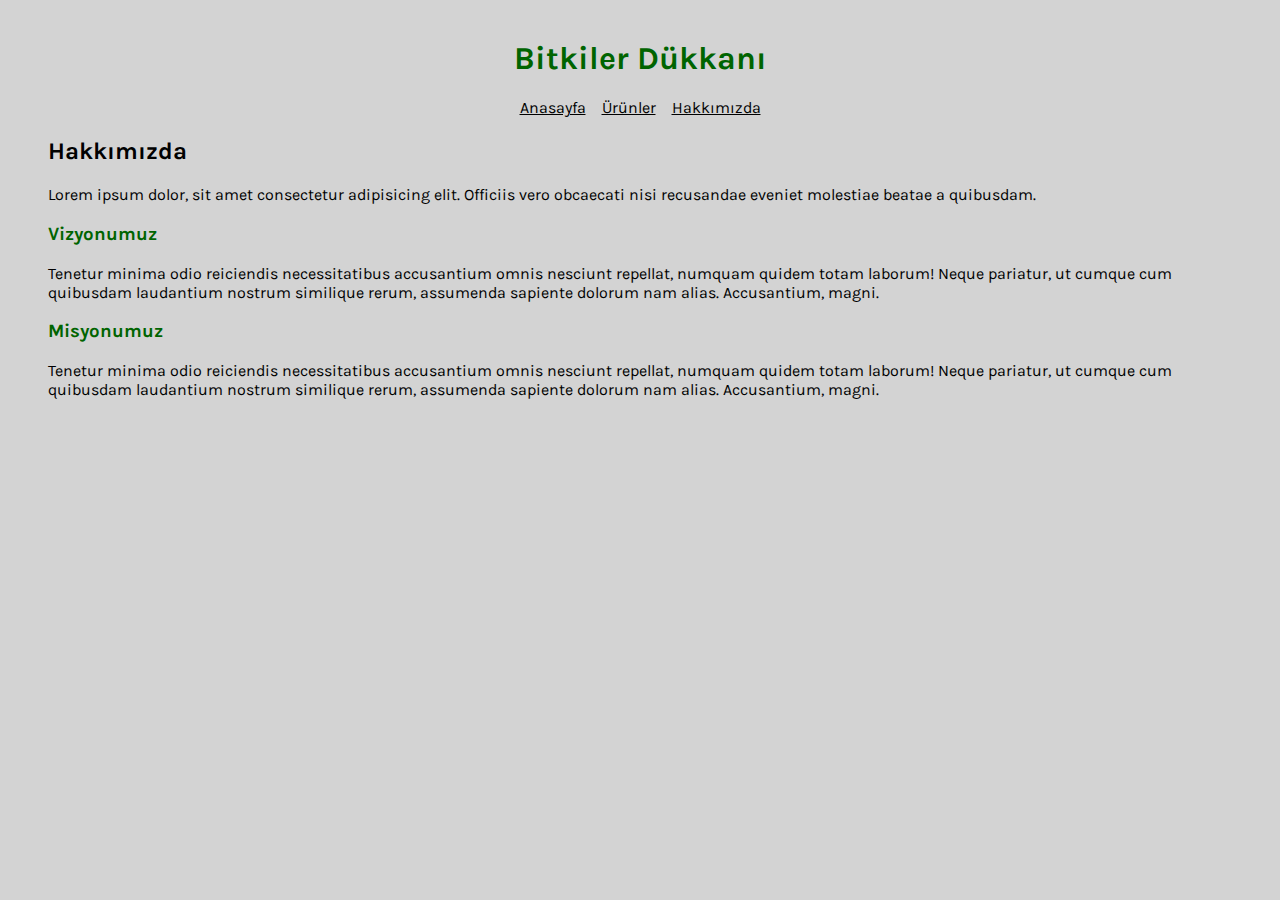
<file: css/about-us.html>
<!DOCTYPE html>
<html lang="tr">
<head>
    <meta charset="UTF-8">
    <meta http-equiv="X-UA-Compatible" content="IE=edge">
    <meta name="viewport" content="width=device-width, initial-scale=1.0">
    <title>Hakkımızda | Bitkiler Dükkanı</title>
    <link rel="preconnect" href="https://fonts.googleapis.com">
    <link rel="preconnect" href="https://fonts.gstatic.com" crossorigin>
    <link href="https://fonts.googleapis.com/css2?family=Karla&family=Sen&display=swap" rel="stylesheet">
    <link rel="stylesheet" href="css/css-odev1.css">
</head>
<body style="background-color: lightgray">
   <div class="top-margin">
        <!-- menü section starts -->
        <header class="center">
            <h1>Bitkiler Dükkanı</h1>
            <nav>
                <a href="css-odev1.html">Anasayfa</a>&nbsp;&nbsp;&nbsp;
                <a href="urunler.html">Ürünler</a>&nbsp;&nbsp;&nbsp;
                <a href="about-us.html">Hakkımızda</a>
            </nav>
        </header>
        <!-- menü section ends --> 
        <!-- content starts -->
        <section class="left-margin right-margin">
            <h2>Hakkımızda</h2>
            <p>Lorem ipsum dolor, sit amet consectetur adipisicing elit. Officiis vero obcaecati nisi recusandae eveniet molestiae beatae a quibusdam.</p>
            <h3>Vizyonumuz</h3>
            <p>Tenetur minima odio reiciendis necessitatibus accusantium omnis nesciunt repellat, numquam quidem totam laborum! Neque pariatur, ut cumque cum quibusdam laudantium nostrum similique rerum, assumenda sapiente dolorum nam alias. Accusantium, magni.</p>
            <h3>Misyonumuz</h3>
            <p>Tenetur minima odio reiciendis necessitatibus accusantium omnis nesciunt repellat, numquam quidem totam laborum! Neque pariatur, ut cumque cum quibusdam laudantium nostrum similique rerum, assumenda sapiente dolorum nam alias. Accusantium, magni.</p>
        </section>
        <!-- content ends -->     
    </div>
</body>    
</html>
</file>
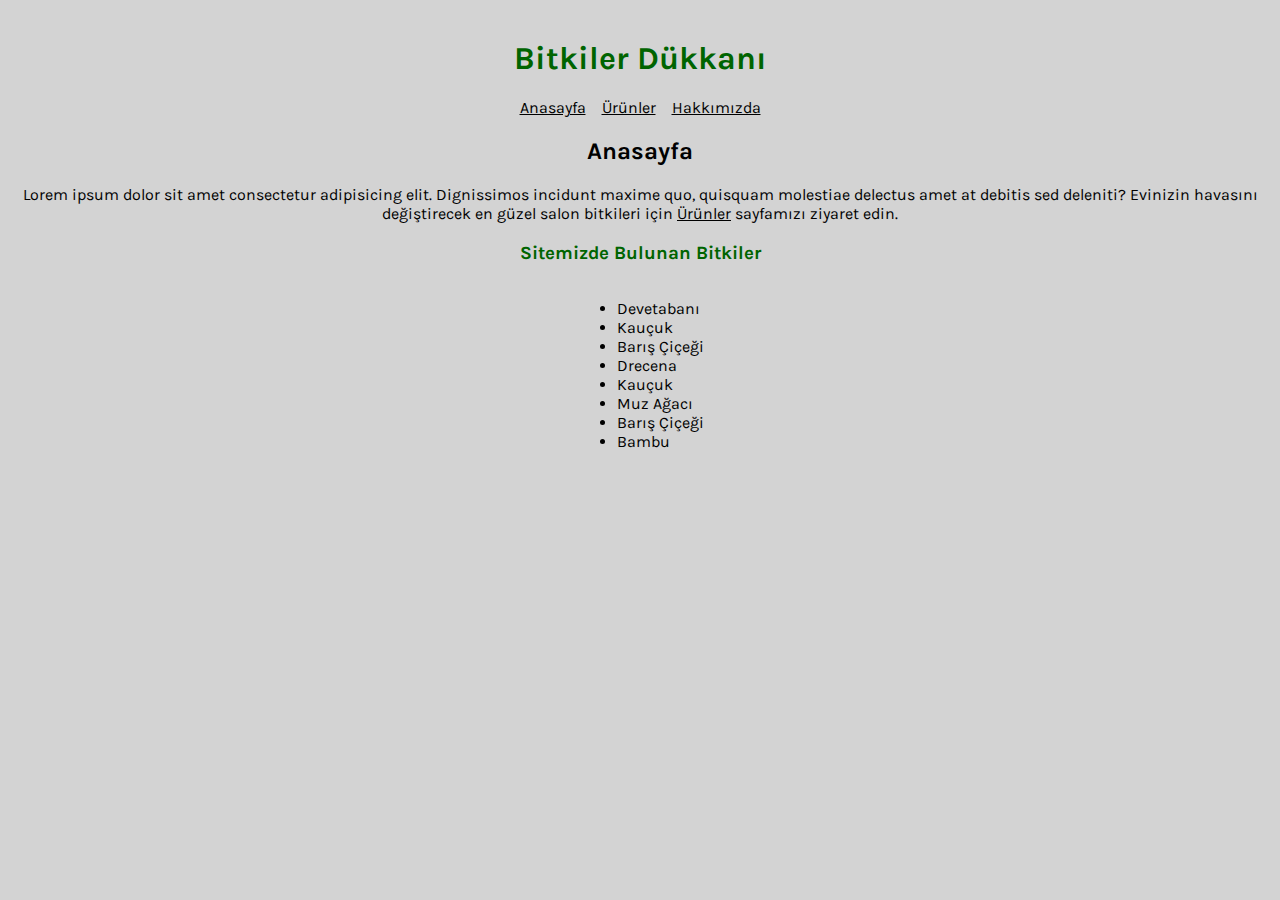
<file: css/css-odev1.html>
<!DOCTYPE html>
<html lang="tr">
<head>
    <meta charset="UTF-8">
    <meta http-equiv="X-UA-Compatible" content="IE=edge">
    <meta name="viewport" content="width=device-width, initial-scale=1.0">
    <title>Bitkiler Dükkanı</title>
    <link rel="preconnect" href="https://fonts.googleapis.com">
    <link rel="preconnect" href="https://fonts.gstatic.com" crossorigin>
    <link href="https://fonts.googleapis.com/css2?family=Karla&family=Sen&display=swap" rel="stylesheet">
    <link rel="stylesheet" href="css/css-odev1.css"> 
</head>
<body style="background-color: lightgray">
    <div class="center top-margin">
        <!-- menü section starts -->
        <header>
            <h1>Bitkiler Dükkanı</h1>
            <nav>
                <a href="css-odev1.html">Anasayfa</a>&nbsp;&nbsp;&nbsp;
                <a href="urunler.html">Ürünler</a>&nbsp;&nbsp;&nbsp;
                <a href="about-us.html">Hakkımızda</a>
        </nav>
        </header>
        <!-- menü section ends -->

        <!-- content starts -->
        <section>    
            <h2>Anasayfa</h2>
            <p>Lorem ipsum dolor sit amet consectetur adipisicing elit. Dignissimos incidunt maxime quo, quisquam molestiae delectus amet at debitis sed deleniti? Evinizin havasını değiştirecek en güzel salon bitkileri için <a href="urunler.html">Ürünler</a> sayfamızı ziyaret edin.</p>
            <h3>Sitemizde Bulunan Bitkiler</h3>
                <ul id="list-align">
                    <li>Devetabanı</li>
                    <li>Kauçuk</li>
                    <li>Barış Çiçeği</li>
                    <li>Drecena</li>
                    <li>Kauçuk</li>
                    <li>Muz Ağacı</li>
                    <li>Barış Çiçeği</li>
                    <li>Bambu</li>
                </ul>
            </section>        
        <!-- content ends -->        
    </div>
</body>
</html>
</file>
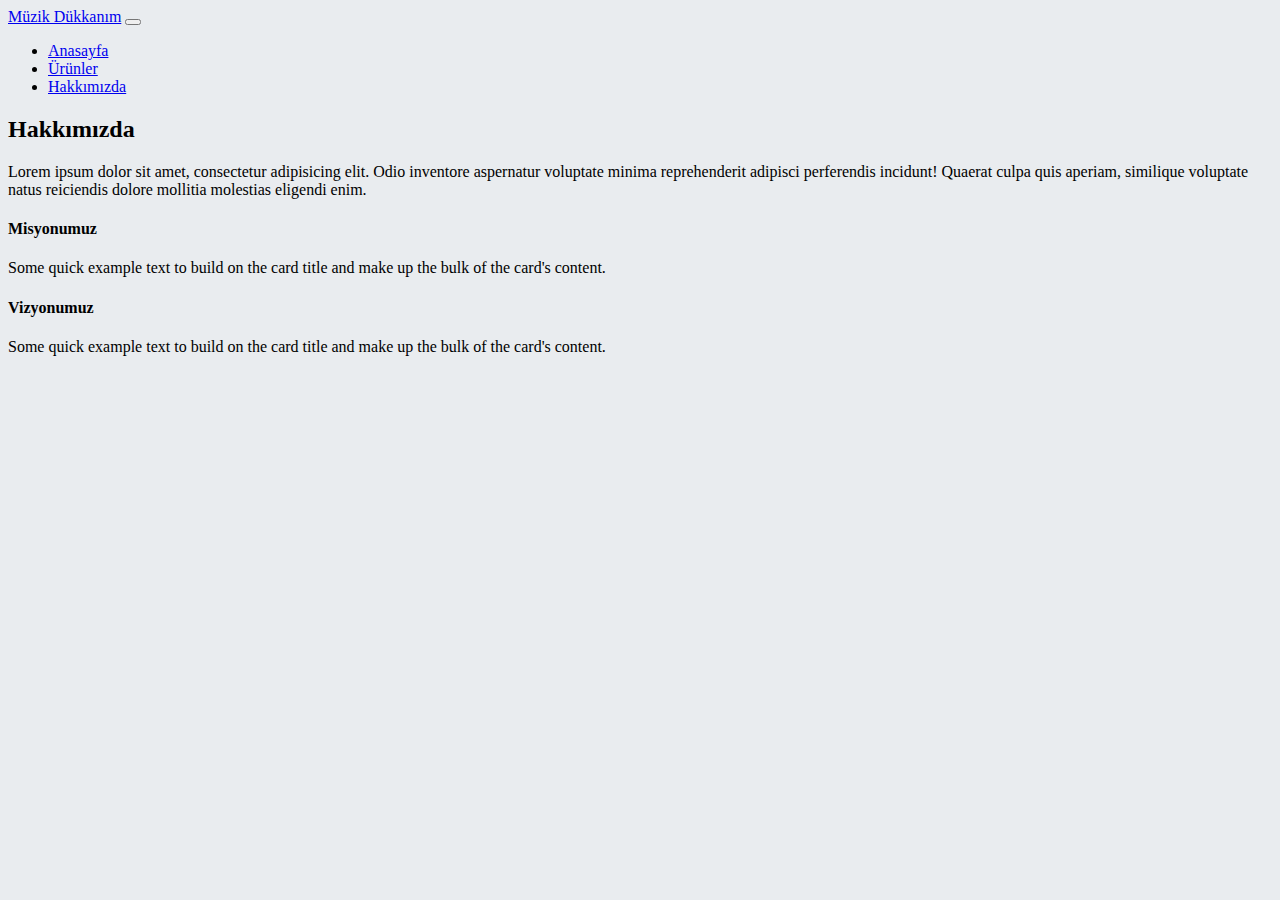
<file: bootstrap/bootstrap-odev1/bootstrap-odev1-about-us.html>
<!doctype html>
<html lang="en">
  <head>
    <!-- Required meta tags -->
    <meta charset="utf-8">
    <meta name="viewport" content="width=device-width, initial-scale=1, shrink-to-fit=no">

    <!-- Bootstrap CSS -->
    <link rel="stylesheet" href="https://cdn.jsdelivr.net/npm/bootstrap@4.5.3/dist/css/bootstrap.min.css" integrity="sha384-TX8t27EcRE3e/ihU7zmQxVncDAy5uIKz4rEkgIXeMed4M0jlfIDPvg6uqKI2xXr2" crossorigin="anonymous">

    <title>Müzisyenler İçin Bir Dükkan</title>
  </head>
  <body style="background-color: #E9ECEF;">
        <!-- menü section starts -->
        
        <header>
          <nav class="navbar navbar-expand-lg navbar-dark bg-dark">
            <a class="navbar-brand" href="bootstrap-odev1.html">Müzik Dükkanım</a>
            <button class="navbar-toggler" type="button" data-toggle="collapse" data-target="#navbarNav" aria-controls="navbarNav" aria-expanded="false" aria-label="Toggle navigation">
            <span class="navbar-toggler-icon"></span>
            </button>
              <div class="collapse navbar-collapse" id="navbarNav">
                <ul class="navbar-nav">
                    <li class="nav-item active">
                      <a class="nav-link" href="bootstrap-odev1.html">Anasayfa</a>
                    </li>
                    <li class="nav-item">
                      <a class="nav-link" href="bootstrap-odev1-urunler.html">Ürünler</a>
                    </li>
                    <li class="nav-item">
                      <a class="nav-link" href="bootstrap-odev1-about-us.html">Hakkımızda</a>
                    </li>
                </ul>
              </div>      
          </nav>
        </header>
        <!-- menü section ends --> 
        <!-- content starts -->
        <div class="card p-5" style="width:100%; background-color: #E9ECEF;">
          <div class="card-body">
            <h2 class="card-title">Hakkımızda</h2>
            <p class="card-text">Lorem ipsum dolor sit amet, consectetur adipisicing elit. Odio inventore aspernatur voluptate minima reprehenderit adipisci perferendis incidunt! Quaerat culpa quis aperiam, similique voluptate natus reiciendis dolore mollitia molestias eligendi enim.</p>
            <h4 class="card-subtitle mb-2 text-primary">Misyonumuz</h4>
            <p class="card-text">Some quick example text to build on the card title and make up the bulk of the card's content.</p>
            <h4 class="card-subtitle mb-2 text-primary">Vizyonumuz</h4>
            <p class="card-text">Some quick example text to build on the card title and make up the bulk of the card's content.</p>
          </div>
        </div>  
        <!-- content ends -->     
    

    <!-- Optional JavaScript; choose one of the two! -->

    <!-- Option 1: jQuery and Bootstrap Bundle (includes Popper) -->
    <script src="https://code.jquery.com/jquery-3.5.1.slim.min.js" integrity="sha384-DfXdz2htPH0lsSSs5nCTpuj/zy4C+OGpamoFVy38MVBnE+IbbVYUew+OrCXaRkfj" crossorigin="anonymous"></script>
    <script src="https://cdn.jsdelivr.net/npm/bootstrap@4.5.3/dist/js/bootstrap.bundle.min.js" integrity="sha384-ho+j7jyWK8fNQe+A12Hb8AhRq26LrZ/JpcUGGOn+Y7RsweNrtN/tE3MoK7ZeZDyx" crossorigin="anonymous"></script>

    <!-- Option 2: jQuery, Popper.js, and Bootstrap JS
    <script src="https://code.jquery.com/jquery-3.5.1.slim.min.js" integrity="sha384-DfXdz2htPH0lsSSs5nCTpuj/zy4C+OGpamoFVy38MVBnE+IbbVYUew+OrCXaRkfj" crossorigin="anonymous"></script>
    <script src="https://cdn.jsdelivr.net/npm/popper.js@1.16.1/dist/umd/popper.min.js" integrity="sha384-9/reFTGAW83EW2RDu2S0VKaIzap3H66lZH81PoYlFhbGU+6BZp6G7niu735Sk7lN" crossorigin="anonymous"></script>
    <script src="https://cdn.jsdelivr.net/npm/bootstrap@4.5.3/dist/js/bootstrap.min.js" integrity="sha384-w1Q4orYjBQndcko6MimVbzY0tgp4pWB4lZ7lr30WKz0vr/aWKhXdBNmNb5D92v7s" crossorigin="anonymous"></script>
    -->
  </body>
</html>
</file>
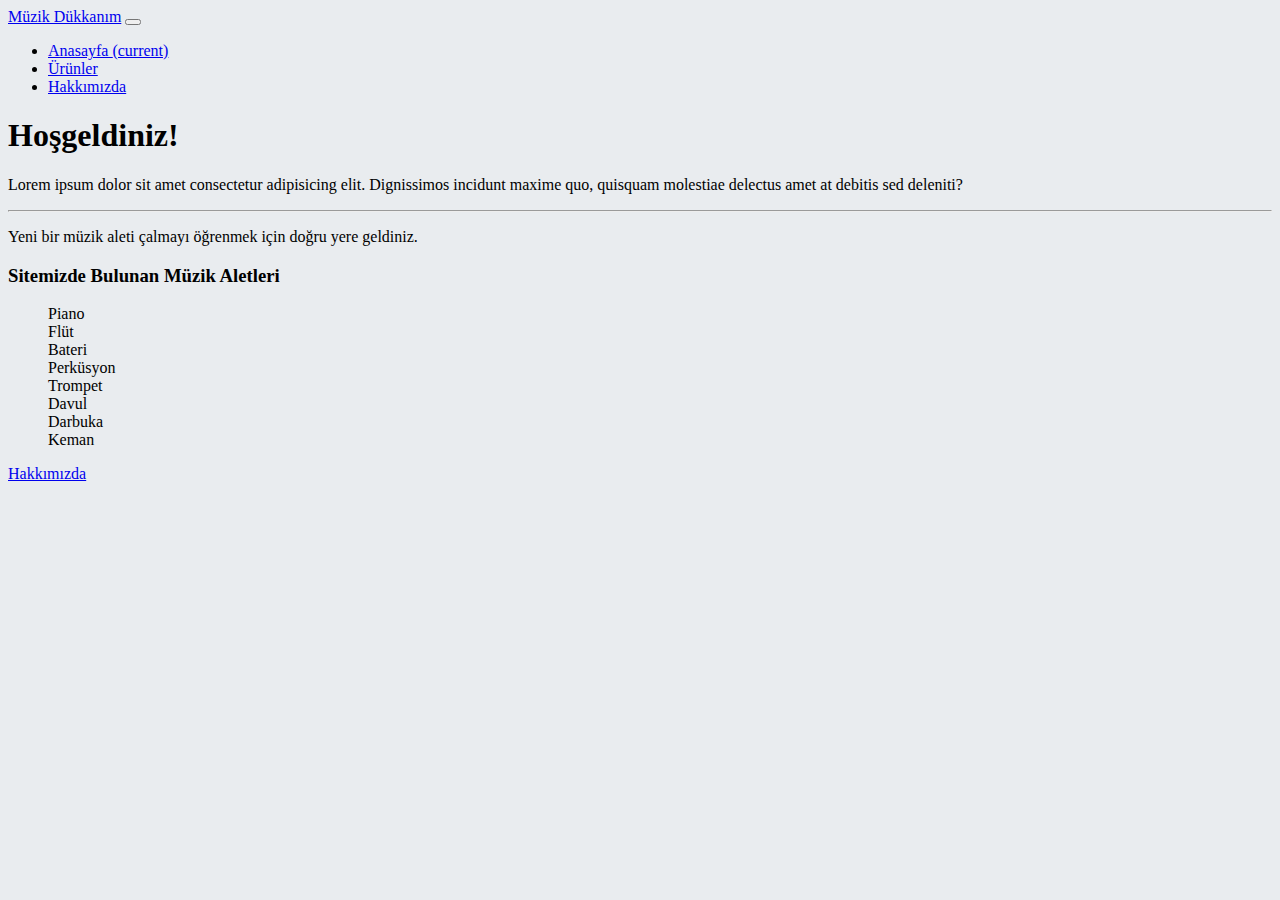
<file: bootstrap/bootstrap-odev1/bootstrap-odev1.html>
<!doctype html>
<html lang="en">
  <head>
    <!-- Required meta tags -->
    <meta charset="utf-8">
    <meta name="viewport" content="width=device-width, initial-scale=1, shrink-to-fit=no">

    <!-- Bootstrap CSS -->
    <link rel="stylesheet" href="https://cdn.jsdelivr.net/npm/bootstrap@4.5.3/dist/css/bootstrap.min.css" integrity="sha384-TX8t27EcRE3e/ihU7zmQxVncDAy5uIKz4rEkgIXeMed4M0jlfIDPvg6uqKI2xXr2" crossorigin="anonymous">

    <title>Müzisyenler İçin Bir Dükkan</title>
  </head>
  <body style="background-color: #E9ECEF;">
    <div class="center top-margin">
      
        <!-- menü section starts -->
        <header>
            <!-- <h1>Müzik Dükkanım</h1> 
            bu başlığı kaldırıp https://getbootstrap.com/docs/4.5/components/navbar/ navbar classları ekledim-->
            
            <nav class="navbar navbar-expand-lg navbar-dark bg-dark">
              <a class="navbar-brand text-primary" href="bootstrap-odev1.html">Müzik Dükkanım</a>
              <button class="navbar-toggler" type="button" data-toggle="collapse" data-target="#navbarNav" aria-controls="navbarNav" aria-expanded="false" aria-label="Toggle navigation">
              <span class="navbar-toggler-icon"></span>
              </button>
                <div class="collapse navbar-collapse" id="navbarNav">
                  <ul class="navbar-nav">
                      <li class="nav-item active">
                        <a class="nav-link" href="bootstrap-odev1.html">Anasayfa <span class="sr-only">(current)</span></a>
                      </li>
                      <li class="nav-item">
                        <a class="nav-link" href="bootstrap-odev1-urunler.html">Ürünler</a>
                      </li>
                      <li class="nav-item">
                        <a class="nav-link" href="bootstrap-odev1-about-us.html">Hakkımızda</a>
                      </li>
                  </ul>
                </div>      
            </nav>
        </header>
        <!-- menü section ends -->

        <!-- content starts -->
        <section>  
          <div class="jumbotron text-center">
            <h1 class="display-4">Hoşgeldiniz!</h1>
            <p class="lead">Lorem ipsum dolor sit amet consectetur adipisicing elit. Dignissimos incidunt maxime quo, quisquam molestiae delectus amet at debitis sed deleniti? </p>
            <hr class="my-4">
            <p>Yeni bir müzik aleti çalmayı öğrenmek için doğru yere geldiniz.</p>
            <h3>Sitemizde Bulunan Müzik Aletleri</h3>
            <ul style="list-style-type:none">
              <li>Piano</li>
              <li>Flüt</li>
              <li>Bateri</li>
              <li>Perküsyon</li>
              <li>Trompet</li>
              <li>Davul</li>
              <li>Darbuka</li>
              <li>Keman</li>
            </ul>
            <p class="lead">
              <a class="btn btn-primary btn-lg bg-dark" href="bootstrap-odev1-about-us.html" role="button">Hakkımızda</a>
            </p>
          </div>
        </section>        
        <!-- content ends -->        
    </div>

    <!-- Optional JavaScript; choose one of the two! -->

    <!-- Option 1: jQuery and Bootstrap Bundle (includes Popper) -->
    <script src="https://code.jquery.com/jquery-3.5.1.slim.min.js" integrity="sha384-DfXdz2htPH0lsSSs5nCTpuj/zy4C+OGpamoFVy38MVBnE+IbbVYUew+OrCXaRkfj" crossorigin="anonymous"></script>
    <script src="https://cdn.jsdelivr.net/npm/bootstrap@4.5.3/dist/js/bootstrap.bundle.min.js" integrity="sha384-ho+j7jyWK8fNQe+A12Hb8AhRq26LrZ/JpcUGGOn+Y7RsweNrtN/tE3MoK7ZeZDyx" crossorigin="anonymous"></script>

    <!-- Option 2: jQuery, Popper.js, and Bootstrap JS
    <script src="https://code.jquery.com/jquery-3.5.1.slim.min.js" integrity="sha384-DfXdz2htPH0lsSSs5nCTpuj/zy4C+OGpamoFVy38MVBnE+IbbVYUew+OrCXaRkfj" crossorigin="anonymous"></script>
    <script src="https://cdn.jsdelivr.net/npm/popper.js@1.16.1/dist/umd/popper.min.js" integrity="sha384-9/reFTGAW83EW2RDu2S0VKaIzap3H66lZH81PoYlFhbGU+6BZp6G7niu735Sk7lN" crossorigin="anonymous"></script>
    <script src="https://cdn.jsdelivr.net/npm/bootstrap@4.5.3/dist/js/bootstrap.min.js" integrity="sha384-w1Q4orYjBQndcko6MimVbzY0tgp4pWB4lZ7lr30WKz0vr/aWKhXdBNmNb5D92v7s" crossorigin="anonymous"></script>
    -->
  </body>
</html>
</file>
<file: css/css/css-odev1.css>
h1,h3 {
    color:darkgreen; 
    font-family: 'Karla', sans-serif;  
}
p,h2,li,a {
    color:black;
    font-family: 'Karla', sans-serif;
}
.center {
    text-align: center;
}
#list-align {
    display: inline-block; 
    text-align: left
}
.footer {
    text-align:right;
    color: darkgreen;  
}
.left-margin {
    margin-left: 40px;
}
.right-margin {
    margin-right: 40px;
}
.top-margin {
    margin-top: 40px;
}
</file>
